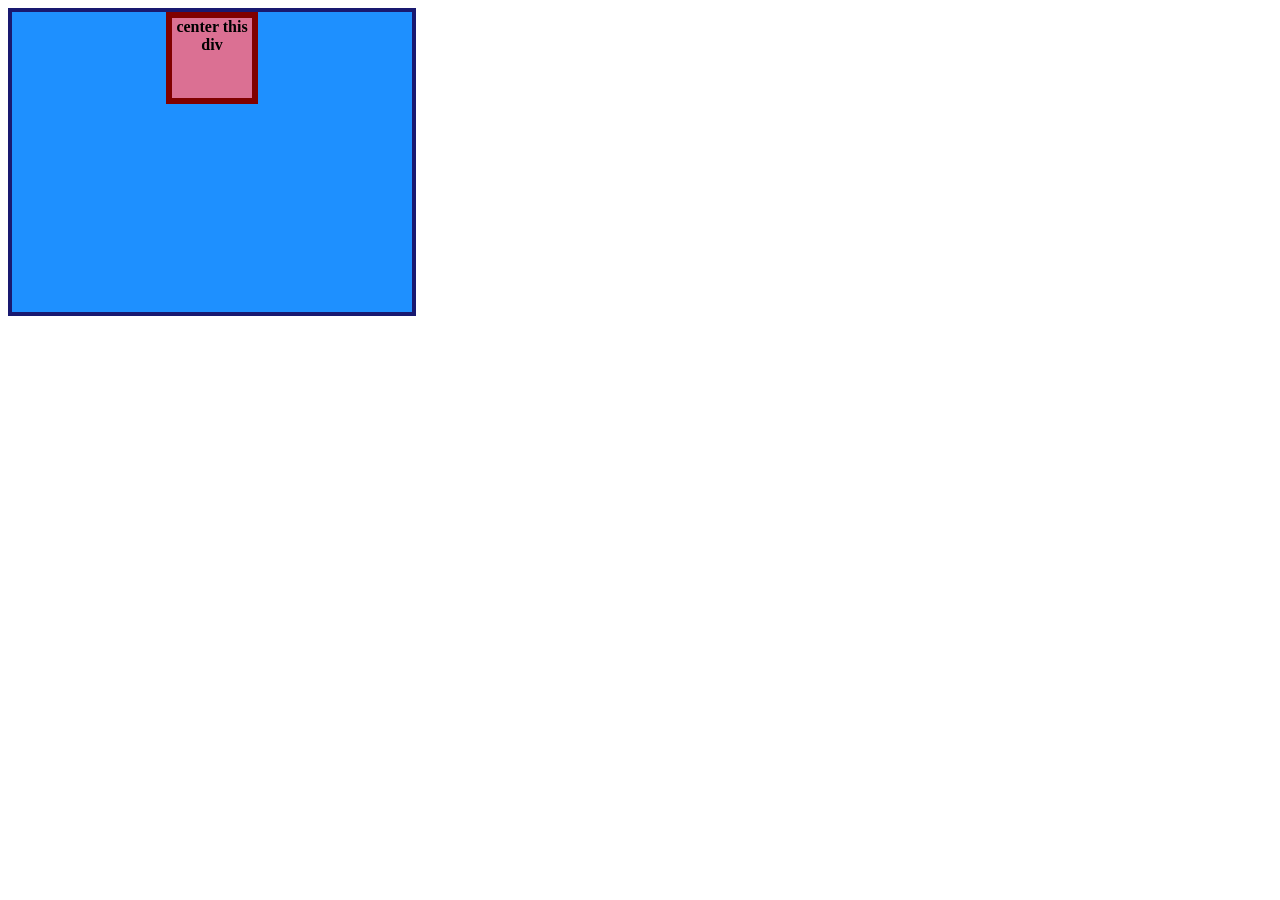
<file: foundations/flex/01-flex-center/index.html>
<!DOCTYPE html>
<html lang="en">
  <head>
    <meta charset="UTF-8">
    <meta http-equiv="X-UA-Compatible" content="IE=edge">
    <meta name="viewport" content="width=device-width, initial-scale=1.0">
    <title>CENTER THIS DIV</title>
    <link rel="stylesheet" href="style.css">
    
  </head>
  <body>
    <div class="container">
      <div class="box">center this div</div>
    </div>
  </body>
</html>
</file>
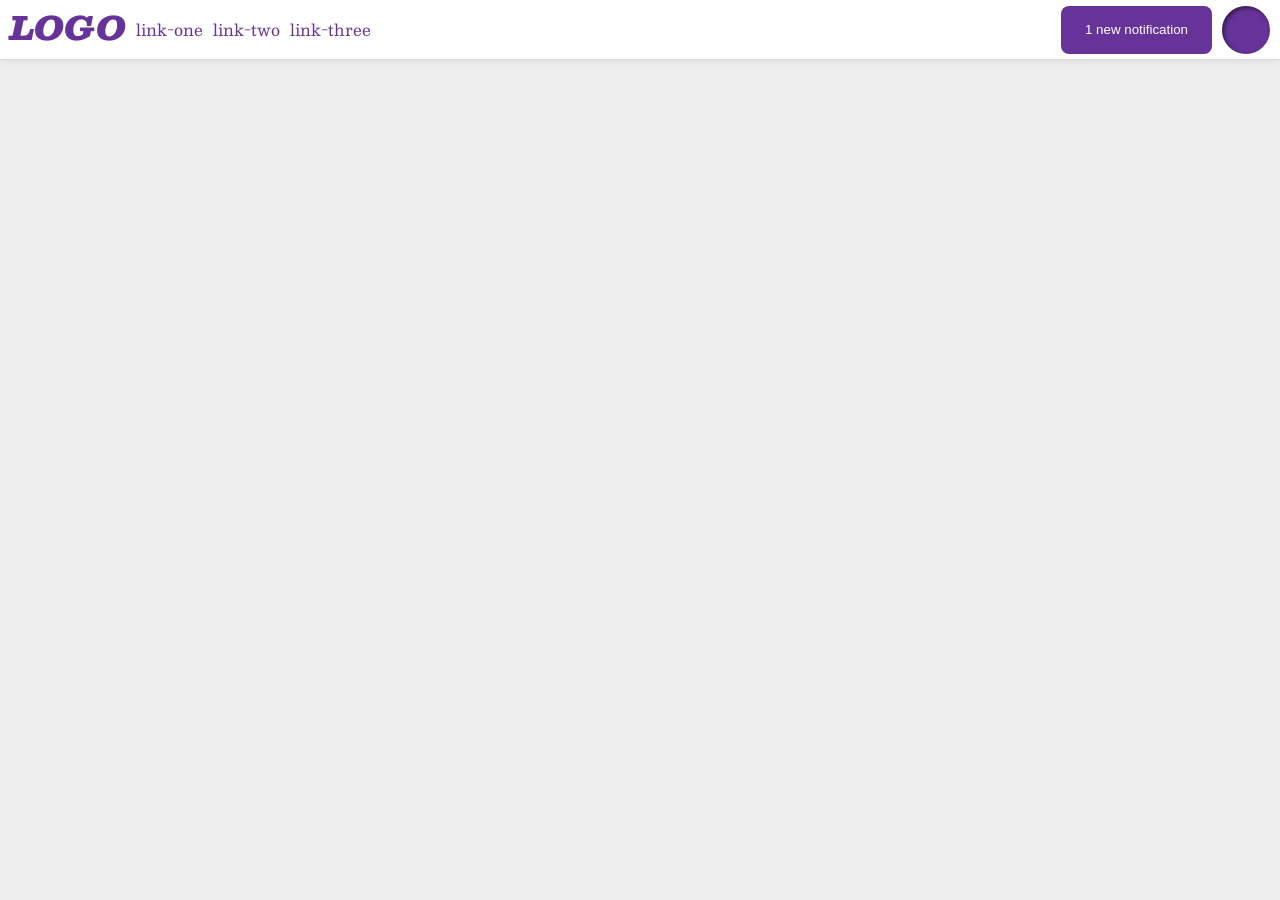
<file: foundations/flex/03-flex-header-2/index.html>
<!DOCTYPE html>
<html lang="en">
  <head>
    <meta charset="UTF-8">
    <meta http-equiv="X-UA-Compatible" content="IE=edge">
    <meta name="viewport" content="width=device-width, initial-scale=1.0">
    <title>Flex Header 2</title>
    <link rel="stylesheet" href="style.css">
  </head>
  <body>
    <div class="header">
      
      <div class="left">
        <div class="logo">
          LOGO
        </div>
        <ul class="links">
          <li><a href="https://google.com">link-one</a></li>
          <li><a href="https://google.com">link-two</a></li>
          <li><a href="https://google.com">link-three</a></li>
        </ul>
      </div>

      <div class="right">
        <button class="notifications">
        1 new notification
        </button>
        <div class="profile-image"></div>
      </div>
      
    </div>
  </body>
</html>
</file>
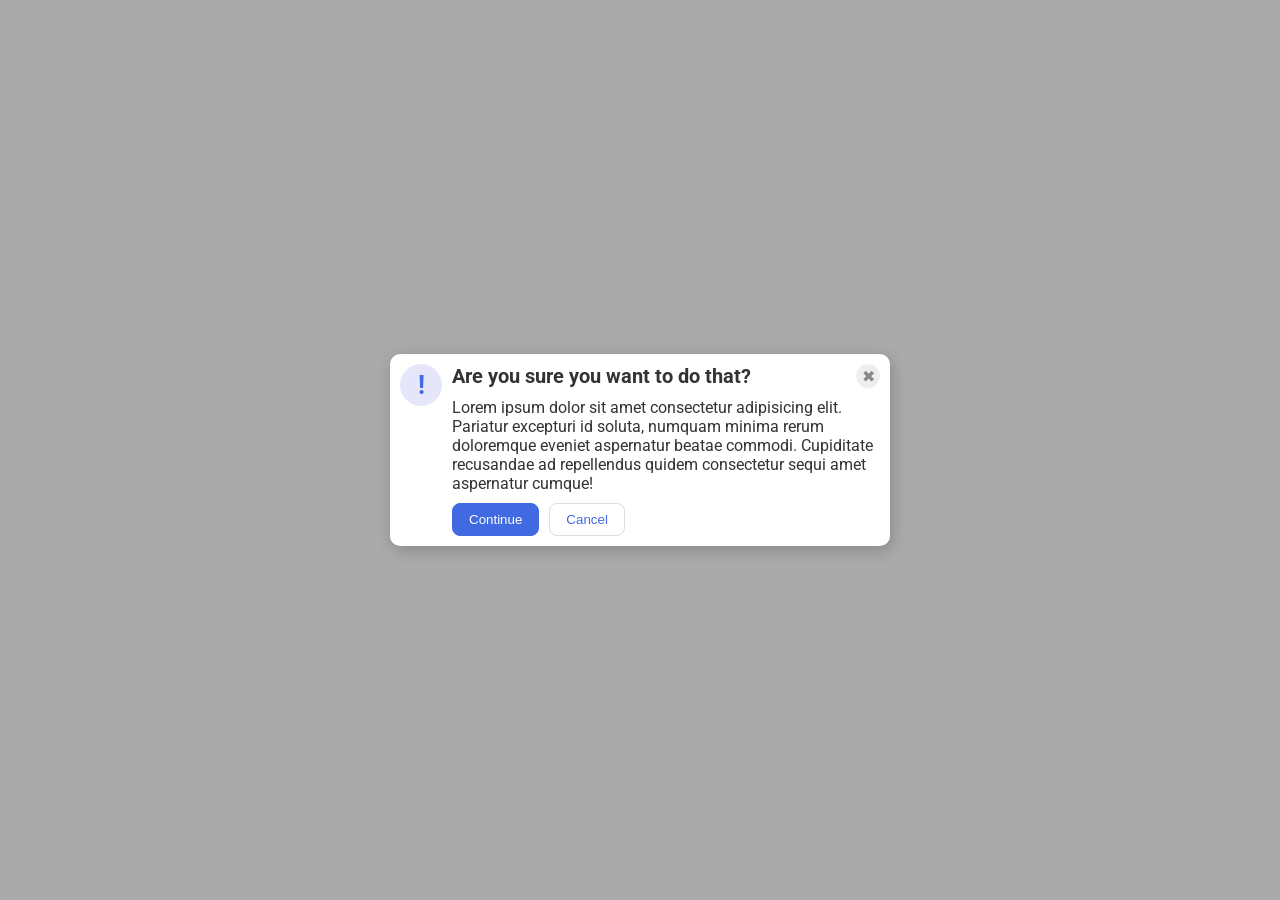
<file: foundations/flex/05-flex-modal/index.html>
<!DOCTYPE html>
<html lang="en">
  <head>
    <meta charset="UTF-8">
    <meta http-equiv="X-UA-Compatible" content="IE=edge">
    <meta name="viewport" content="width=device-width, initial-scale=1.0">
    <link rel="stylesheet" href="style.css">
    <title>Modal</title>
  </head>
  <body>
    <div class="modal">
      
      <div class="icon">!</div>

      <div class="container">
          
        <div class="row1">
          <div class="header">Are you sure you want to do that?</div>
          <button class="close-button">✖</button>
        </div>
                
        <div class="text">Lorem ipsum dolor sit amet consectetur adipisicing elit. Pariatur excepturi id soluta, numquam minima rerum doloremque eveniet aspernatur beatae commodi. Cupiditate recusandae ad repellendus quidem consectetur sequi amet aspernatur cumque!</div>

        <div class="row3">
          <button class="continue">Continue</button>
          <button class="cancel">Cancel</button>
        </div>
          
      </div>

      
    </div>
  </body>
</html>
</file>
<file: foundations/flex/01-flex-center/style.css>
.container {
  background: dodgerblue;
  border: 4px solid midnightblue;
  width: 400px;
  height: 300px;
  display:flex;
  justify-content: center;
}

.box {
  background: palevioletred;
  font-weight: bold;
  text-align: center;
  border: 6px solid maroon;
  width: 80px;
  height: 80px;
}
</file>
<file: foundations/flex/03-flex-header-2/style.css>
/* this is some magical font-importing.  
you'll learn about it later. */
@import url('https://fonts.googleapis.com/css2?family=Besley:ital,wght@0,400;1,900&display=swap');

body {
  margin: 0;
  background: #eee;
  font-family: Besley, serif;
}

.header {
  background: white;
  border-bottom: 1px solid #ddd;
  box-shadow: 0 0 8px rgba(0,0,0,.1);
}

.profile-image {
  background: rebeccapurple;
  box-shadow: inset 2px 2px 4px rgba(0,0,0,.5);
  border-radius: 50%;
  width: 48px;
  height: 48px;
}

.logo {
  color: rebeccapurple;
  font-size: 32px;
  font-weight: 900;
  font-style: italic;
}

button {
  border: none;
  border-radius: 8px;
  background: rebeccapurple;
  color: white;
  padding: 8px 24px;
}

a {
  /* this removes the line under our links */
  text-decoration: none;
  color: rebeccapurple;
}

ul {
  list-style-type: none;
}

.header {display: flex;
          align-items: center;
          justify-content: space-between;
          }

.left {display:flex;
        gap:10px;
        justify-content: space-around;
      padding-left: 10px;}
.right {display:flex;
        gap:10px;
        justify-content: space-around;
      padding-right: 10px;}

.links {display:flex;
        gap:10px;
        padding:0px;
        }
</file>
<file: foundations/flex/05-flex-modal/style.css>
@import url('https://fonts.googleapis.com/css2?family=Roboto:wght@400;700&display=swap');

html, body {
  height: 100%;
}

body {
  font-family: Roboto, sans-serif;
  margin: 0;
  background: #aaa;
  color: #333;
  /* I'll give you this one for free lol */
  display: flex;
  align-items: center;
  justify-content: center;
}

.modal {
  background: white;
  width: 480px;
  border-radius: 10px;
  box-shadow: 2px 4px 16px rgba(0,0,0,.2);
}

.icon {
  color: royalblue;
  font-size: 26px;
  font-weight: 700;
  background: lavender;
  width: 42px;
  height: 42px;
  border-radius: 50%;
  display: flex;
  align-items: center;
  justify-content: center;
}

.close-button {
  background: #eee;
  border-radius: 50%;
  color: #888;
  font-weight: 400;
  font-size: 16px;
  height: 24px;
  width: 24px;
  display: flex;
  align-items: center;
  justify-content: center;
  border: 1px solid #eee;
  padding: 0;
}

button {
  cursor: pointer;
  padding: 8px 16px;
  border-radius: 8px;
}

button.continue {
  background: royalblue;
  border: 1px solid royalblue;
  color: white;
}

button.cancel {
  background: white;
  border: 1px solid #ddd;
  color: royalblue;
}

.modal {display:flex;
        padding: 10px;
        gap: 10px;}

.icon {flex-shrink: 0;}

.row1 {display: flex;
      justify-content: space-between;}

.header {font-size: 20px;
  font-weight: bold;}
  
.container {display: flex;
            flex-direction: column;
            gap:10px}

.row3 {display: flex;
  gap: 10px;}
</file>
